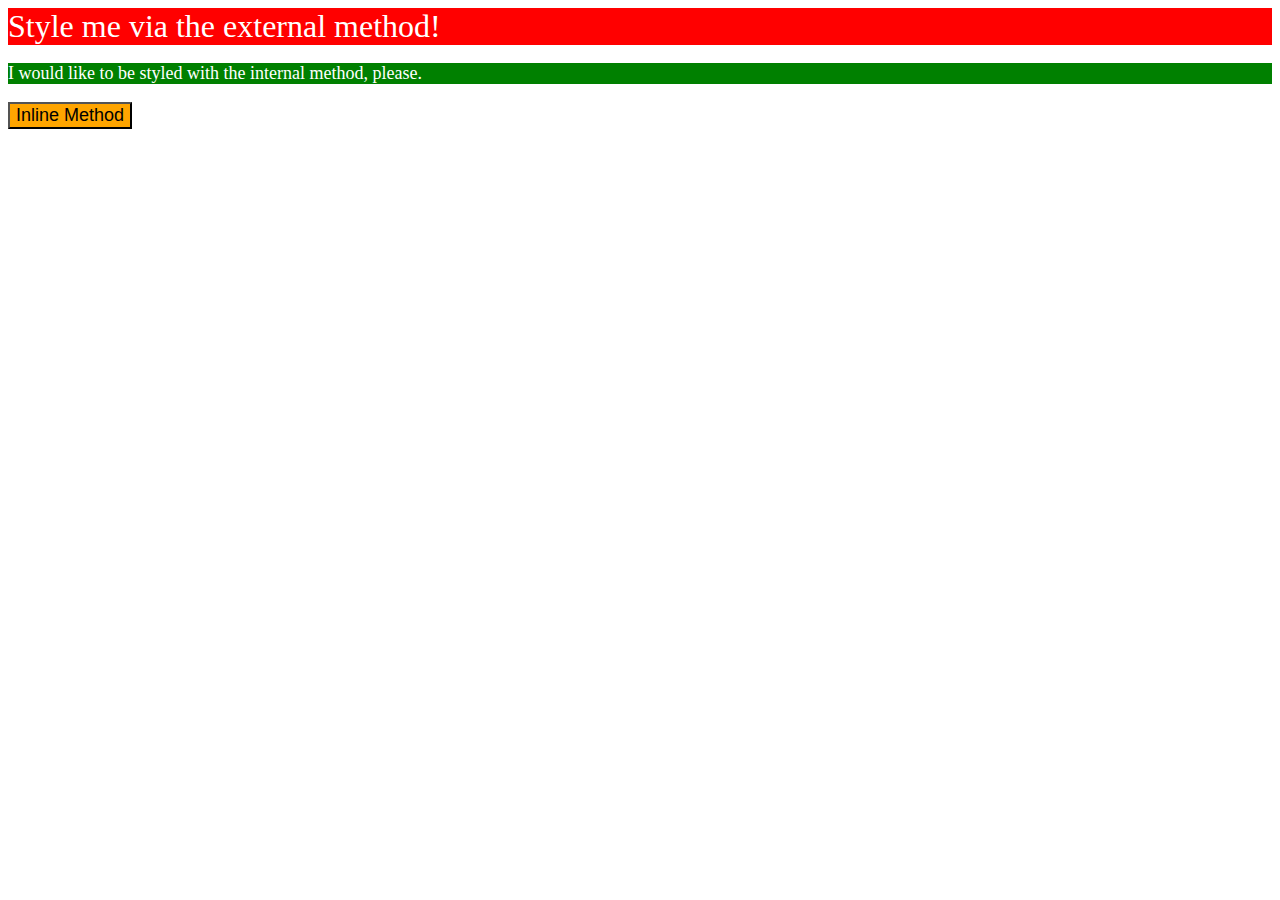
<file: foundations/01-css-methods/index.html>
<!DOCTYPE html>
<html lang="en">
  <head>
    <meta charset="UTF-8">
    <meta http-equiv="X-UA-Compatible" content="IE=edge">
    <meta name="viewport" content="width=device-width, initial-scale=1.0">
    <link rel="stylesheet" href="style.css">
    <title>Methods for Adding CSS</title>
  </head>
  <body>
    <div>Style me via the external method!</div>  <!-- linked style.css-->
    <style>
      p {
        background-color: green;
        color: white;
        font-size: 18px;
      }
    </style>
    <p>I would like to be styled with the internal method, please.</p>
    <button style="background-color: orange; font-size: 18px;">Inline Method</button>
  </body>
</html>

<!-- * `div`: a red background, white text, a font size of 32px, center aligned, and bold
* `p`: a green background, white text, and a font size of 18px
* `button`: an orange background and a font size of 18px -->
</file>
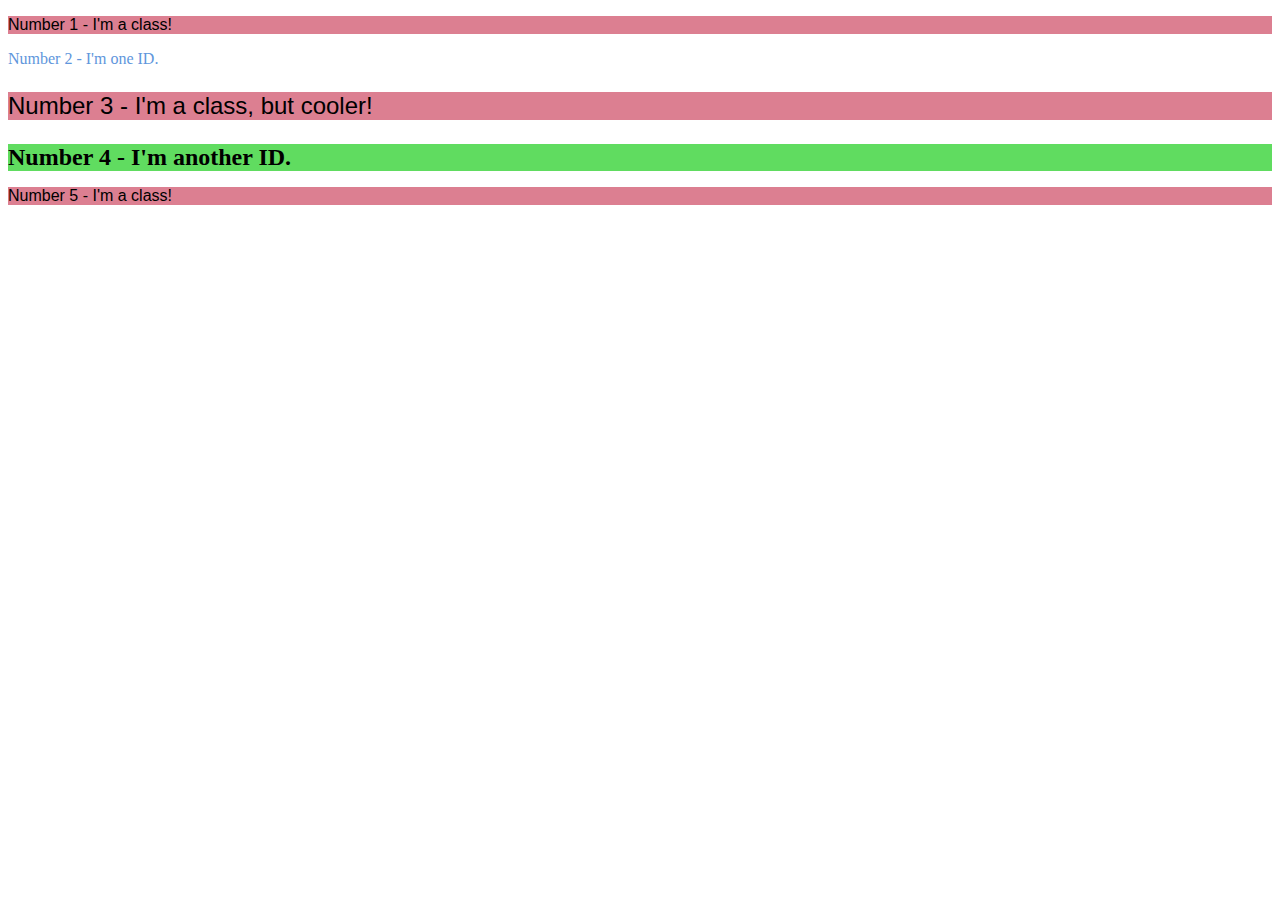
<file: foundations/02-class-id-selectors/index.html>
<!DOCTYPE html>
<html lang="en">
  <head>
    <meta charset="UTF-8">
    <meta http-equiv="X-UA-Compatible" content="IE=edge">
    <meta name="viewport" content="width=device-width, initial-scale=1.0">
    <title>Class and ID Selectors</title>
    <link rel="stylesheet" href="style.css">
  </head>
  <body>
    <p class="odd">Number 1 - I'm a class!</p>
    <div class="second-element">Number 2 - I'm one ID.</div>
    <p class="odd third-element">Number 3 - I'm a class, but cooler!</p>
    <div class="fourth-element">Number 4 - I'm another ID.</div>
    <p class="odd">Number 5 - I'm a class!</p>
  </body>
</html>


<!-- * **All odd numbered elements**: a light red/pink background, and a list of fonts containing `Verdana` and `DejaVu Sans` with `sans-serif` as a fallback
* **The second element**: blue text and a font size of 36px
* **The third element**: in addition to the styles for all odd numbered elements, add a font size of 24px
* **The fourth element**: a light green background, a font size of 24px, and bold
 -->
</file>
<file: foundations/01-css-methods/style.css>
div {
    background-color: red;
    color: white;
    font-size: 32px;
}

/* * `div`: a red background, white text, a font size of 32px, center aligned, and bold
* `p`: a green background, white text, and a font size of 18px
* `button`: an orange background and a font size of 18px */
</file>
<file: foundations/02-class-id-selectors/style.css>
.odd {
    background-color: hsl(348, 57%, 68%);
    font-family: Verdana, DeJaVu, sans-serif;
}

.second-element{
    color: hsl(214, 64%, 62%);
    font-size: 36;
}

.third-element{
    font-size: 24px;
}

.fourth-element{
    background-color: hsl(120, 64%, 62%);
    font-size: 24px;
    font-weight: bold;
}

/* * **All odd numbered elements**: a light red/pink background, and a list of fonts containing `Verdana` and `DejaVu Sans` with `sans-serif` as a fallback
* **The second element**: blue text and a font size of 36px
* **The third element**: in addition to the styles for all odd numbered elements, add a font size of 24px
* **The fourth element**: a light green background, a font size of 24px, and bold
 */
</file>
